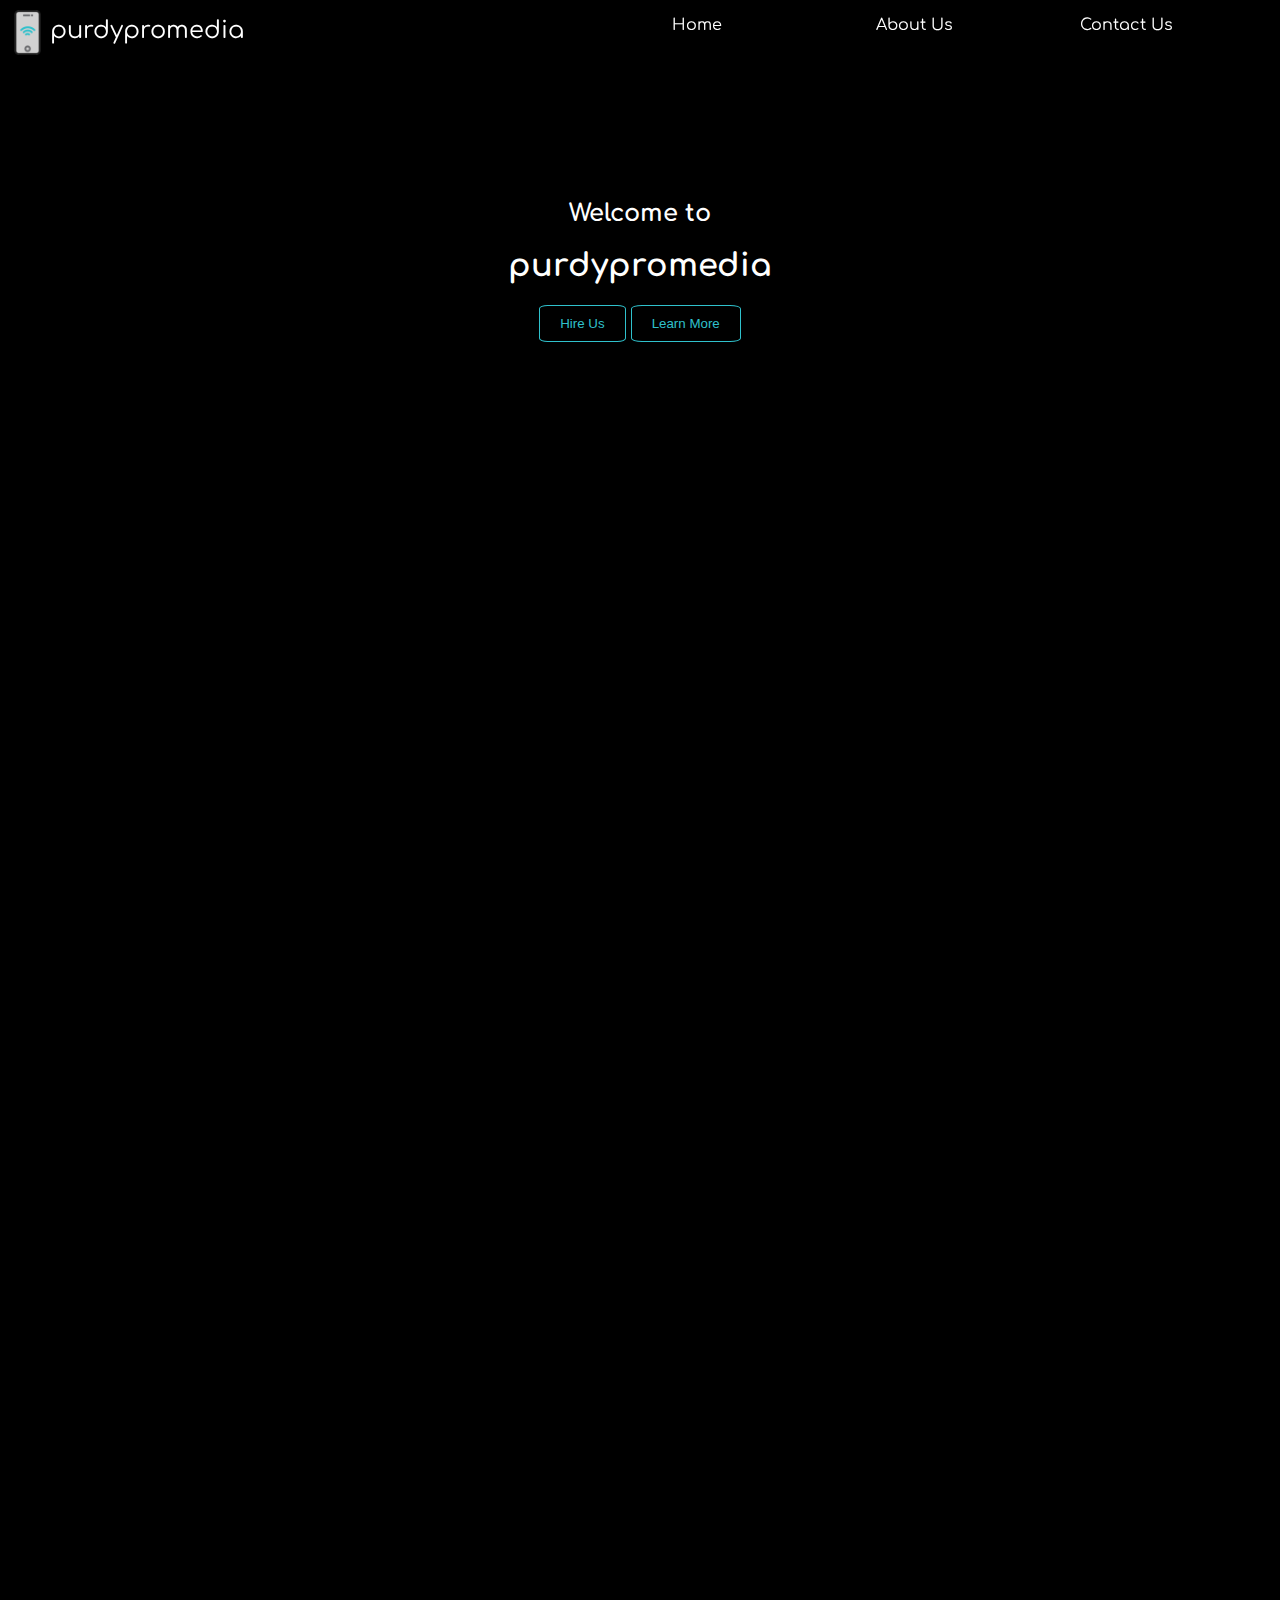
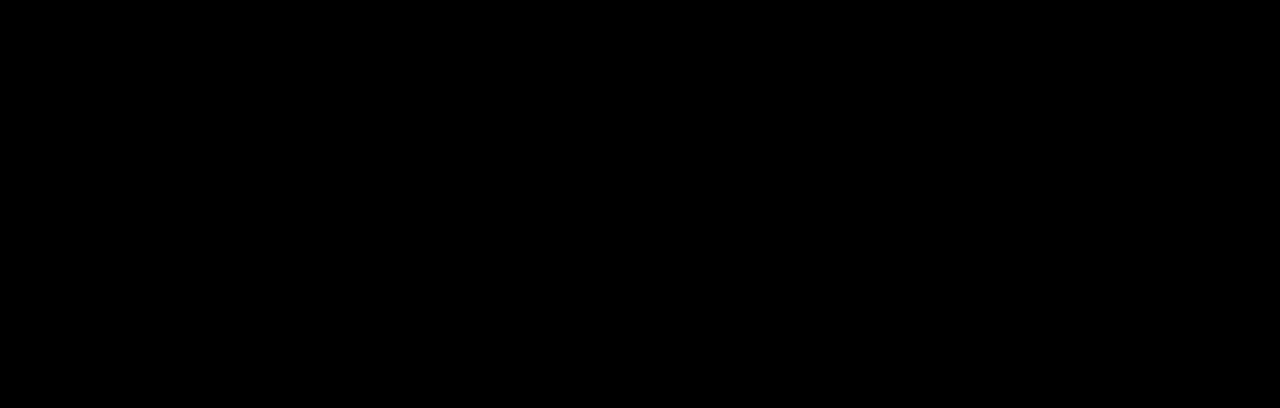
<file: css-debrief/index.html>
<!DOCTYPE html>
<html lang="en">
  <head>
    <meta charset="UTF-8" />
    <meta http-equiv="X-UA-Compatible" content="IE=edge" />
    <meta name="viewport" content="width=device-width, initial-scale=1.0" />
    <link rel="preconnect" href="https://fonts.googleapis.com" />
    <link rel="preconnect" href="https://fonts.gstatic.com" crossorigin />
    <link
      href="https://fonts.googleapis.com/css2?family=Comfortaa&display=swap"
      rel="stylesheet"
    />
    <link href="./reset.css" />
    <link rel="stylesheet" href="./style.css" type="text/css" />
    <title>purdypromedia</title>
  </head>
  <body>
    <nav>
      <div class="logo">
        <img id="logo" src="./logo.png" alt="logo" />
        <span class="logo">purdypromedia</span>
      </div>

      <ul>
        <li><a href="#top">Home</a></li>
        <li><a href="#aboutus">About Us</a></li>
        <li><a href="#contactus">Contact Us</a></li>
      </ul>
    </nav>

    <header>
      <div class="welcome">
        <h2>Welcome to</h2>
        <h1>purdypromedia</h1>

        <a href="#"><button>Hire Us</button></a>
        <a href="#aboutus"><button>Learn More</button></a>
      </div>
    </header>

    <section id="aboutus">

    </section>

    <section id="contactus">
      
    </section>
  </body>
</html>
</file>
<file: css-debrief/style.css>
* {
    box-sizing: border-box;
}

body {
    background-color: #000;

}

a {
    color: #fff;
    text-decoration: none;
}

header {
    height: 800px;
    text-align: center;
    background-image: url("https://images.unsplash.com/photo-1531297484001-80022131f5a1?ixlib=rb-1.2.1&ixid=MnwxMjA3fDB8MHxwaG90by1wYWdlfHx8fGVufDB8fHx8&auto=format&fit=crop&w=2020&q=80");
    background-size: 50%;
    background-repeat: no-repeat;
    background-position: top;
    /* display: flex;
    align-content: center;
    justify-content: center; */
    margin-top: 50px;
}

nav {
    position: fixed;
    top: 0;
    left: 0;
    right: 0;
    height: 50px;
    /* background-color: #000; */
}

.logo {
    height: 100%;
    color: #fff;
    font-family: 'Comfortaa', sans-serif;
    position: absolute;
    text-align: center;
    line-height: 41px;
    padding-top: 5px;
    float: left;
    font-size: 1.5rem;
}

#logo {
    height: 50px;
    margin-left: 5px;
    padding-top: 5px;
}

nav ul {
    display: block;
    color: #fff;
    position: absolute;
    right: 0;
    height: 50px;
    margin: 0;
    padding: 0;
}

nav ul li {
    display: inline-block;
    font-family: 'Comfortaa', sans-serif;
    width: 200px;
    /* height: 50px; */
    line-height: 50px;
}

nav ul li a:hover {
    color: rgba(47, 193, 204, 1);
    transition: color 300ms ease-in;
}

nav ul li a:active {
    text-decoration: underline;
}

.welcome {
    margin-top: 200px;
    font-family: 'Comfortaa', sans-serif;
    color: #fff;
}

.welcome a {
    margin: 0;
}

.welcome button {
    color: rgba(47, 193, 204, 1);
    padding: 10px 20px;
    background-color: transparent;
    box-shadow: none;
    border: .5px solid rgba(47, 193, 204, 1);
    border-radius: 10%;
    margin: 0;
    display: inline-block;
}

section {
    height: 500px;
}
</file>
